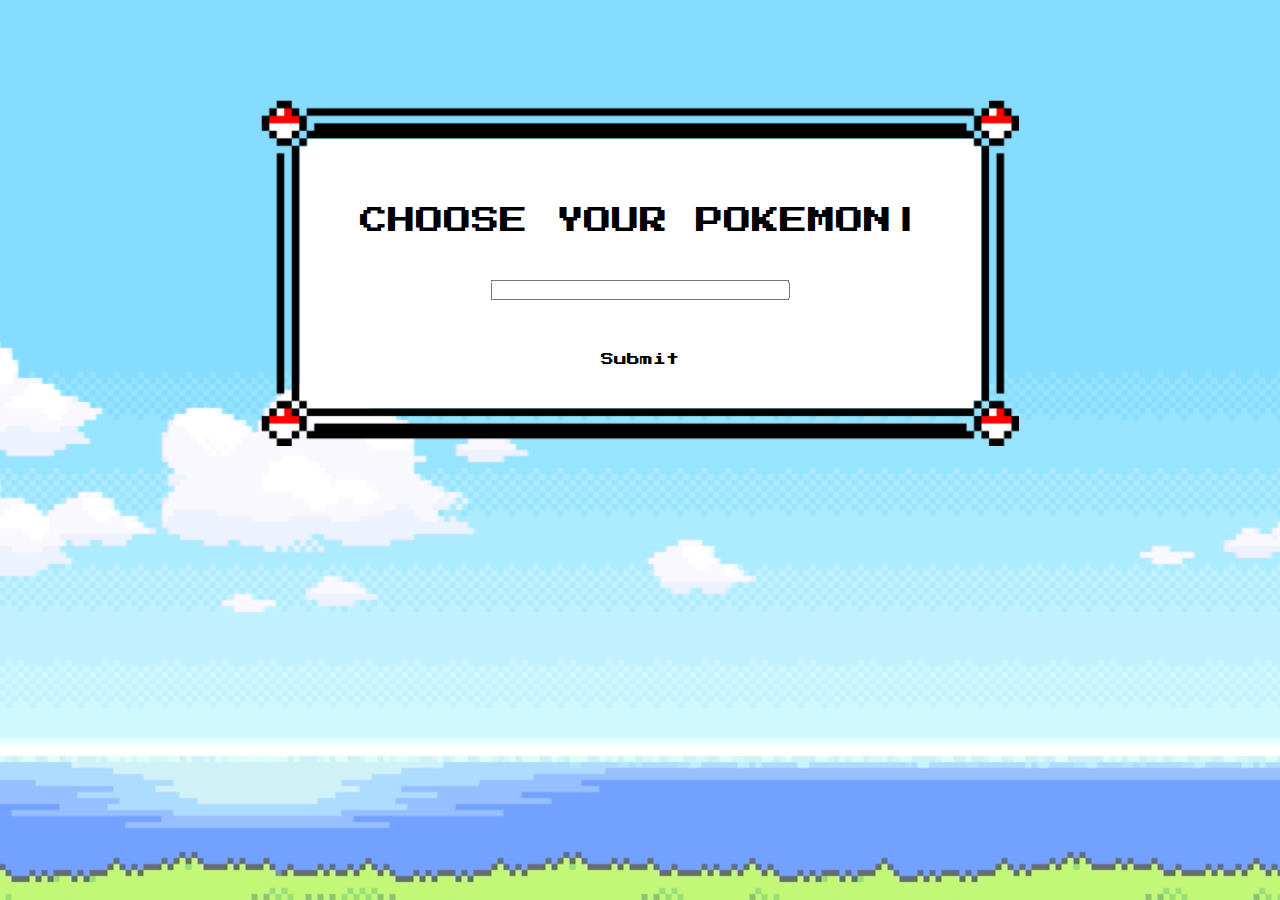
<file: index.html>
<!--
    HTML 4pts
    1. Add a link to a stylesheet. /
    2. Add a link to a script file. /
    3. Think of a structure to showcase the moves of the pokemon.
    4. Build a pokedex out of html elements. /

    JS 6pts
    1. Add to the JS the way to retrieve the first 4 moves from a pokemon and append them to the html content. worths 4pts
    2. Add a way to Capitalize the name of the Pokemon. worths 2pts. /

    CSS 10pts
    1. Style a pokedex out of html elements. It can be however you want. /
    2. Style a section in the pokedex leaving room for the name of a pokemon. /
    3. Style a section in the pokedex leaving room for the image of a pokemon. /
    4. Create a section in the pokedex leving room for the moveset of the pokemon. /
    5. Add animations to the image of the pokemon so it seems it's alive. /
    6. Change the font and the style of the name of the pokemon. /
    7. Change the font, the background and the styles of the moveset section and the moves. /
    8. Center the pokedex in the body of the html document by using display flex.
    9. Position the elements inside the pokedex using the display flex and grid elements. worths 2pts. /
 -->


<DOCTYPE! html>
<html>
<head>
  <meta name="viewport" content="width=device-width, initial-scale=1.0">
  <audio src="sound.mp3"></audio>
  <link rel="preconnect" href="https://fonts.googleapis.com">
  <link rel="preconnect" href="https://fonts.gstatic.com" crossorigin>
  <link href="https://fonts.googleapis.com/css2?family=Press+Start+2P&display=swap" rel="stylesheet">
  <link rel="stylesheet" href="pokemon.css">
</head>
<body>
  <div class="container">
    <img src="textbox2.png" style="width:60%;height:auto;position:static;">
    <div class="box"id="pname"></div>
    <div id="type"></div>
    <div id="moves"></div>
    <div class="grid-container">
      <div class="grid-item"id="move1"></div>
      <div class="grid-item"id="move2"></div>
      <div class="grid-item"id="move3"></div>
      <div class="grid-item"id="move4"></div>
    </div>
    <div id="textbox"> <!-- this is whats deleted-->
      <div class="centered">CHOOSE YOUR POKEMON<span class="blink">|</span>
      </div>
      <input type="text" class="nameinput" id="searchbar">
      <button onclick="searchPokemon(),cleartext()" type="button" class="play-sound-btn">Submit</button>
    </div>

  </div>

 <div class="image"id="sprite"></div>


<audio src="sound.mp3" id="audio"></audio>
<script src="pokemon.js"></script>
</body>
</html>
</file>
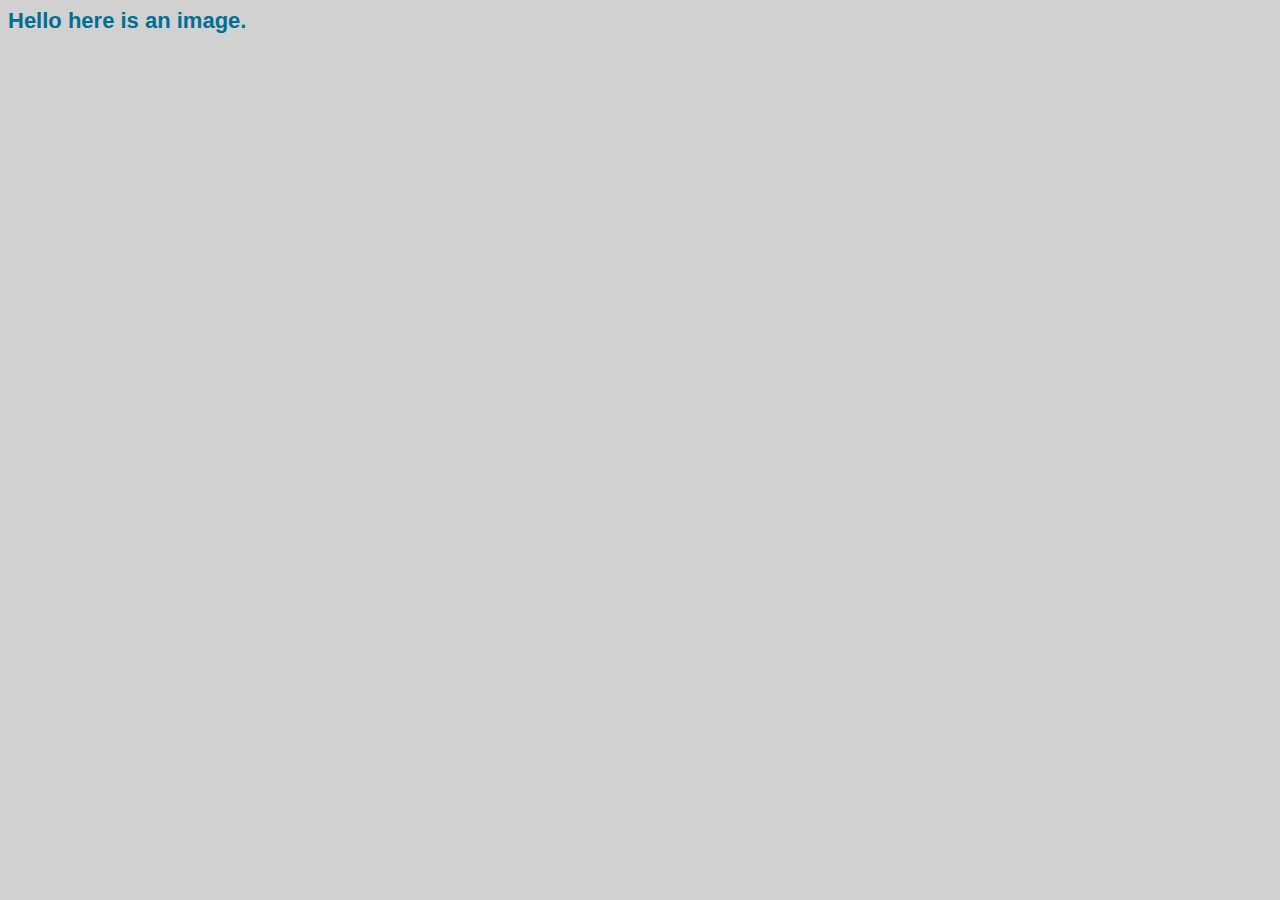
<file: site.html>
<html>
    <head>
        <title>{Title}</title>
        <link rel="shortcut icon" href="{Favicon}">
        <link rel="alternate" type="application/rss+xml" href="{RSS}">
            <meta name="description" content="{MetaDescription}" />
    </head>

<style type="text/css">
      Body {
      Background-Color:#D1D1D1;
      Font-Family:'Gibson', sans-serif;
      font-size: 11px;
      color:#006f94;
      background-image:url(https://cdn.discordapp.com/attachments/334597801902211072/899050272381337660/image0.jpg);
      background-position:center;
      }
</style>

<body>
<h1>Hello here is an image.</h1>


</body>
</html>
</file>
<file: pokemon.css>
body{
  background: white;
  font-family: 'Press Start 2P', cursive;
  background-image: url(wall.png);
  background-repeat: no-repeat;
  background-position: center;


}
button{
  position: absolute;
  top: 75%;
  left: 50%;
  transform: translate(-50%, -50%);
  font-family: 'Press Start 2P', cursive;
  font-size: 13px;
  background-color: white;
  color: black;
  border: none;
}
button:hover {background-color: #d4cfcf}

.container {
  margin-top: 100px;
  position: relative;
  text-align: center;
  color: black;
  font-size: 28px;

}/*row start, column start, row end, grid end*/
/* Centered text */
.centered {
  position: absolute;
  top: 35%;
  left: 50%;
  transform: translate(-50%, -50%);
}

.blink {
        animation: blink-animation 1s steps(5, start) infinite;
        -webkit-animation: blink-animation 1s steps(5, start) infinite;
      }
      @keyframes blink-animation {
        to {
          visibility: hidden;
        }
      }
      @-webkit-keyframes blink-animation {
        to {
          visibility: hidden;
        }
      }
.nameinput
{  position: absolute;
    top: 55%;
    left: 50%;
    transform: translate(-50%, -50%);
    font-family: 'Press Start 2P', cursive;
    font-size: 14px;
    text-align: center;
    text-transform: uppercase;
}
.box{
 background: transparent;
 align-self: center;
 text-transform: uppercase;
 position: absolute;
 top: 25%;
 left: 50%;
 transform: translate(-50%, -50%);
}
img {
position: absolute;
 height: 400px;
 width: auto;
 top: 80px;
left: -175px;
}

#sprite {
    animation: MoveUpDown 1s linear infinite;
    position: absolute;
    top: 50%;
    left: 50%;
  }

  @keyframes MoveUpDown {
    0%, 100% {
      transform: translateY(0);
    }
    50% {
      transform: translateY(-10px);
    }
  }

.grid-container
{
    position: absolute;
    top: 75%;
    left: 50%;
    transform: translate(-50%, -50%);
    display: grid;
    grid-row-gap: 10px;
    grid-template-columns: 50% 50%;
    /*grid-template-rows: 50px 50px;*/
  }
  .grid-item
  {
    text-align: left;
    font-size: 18px;
    width: 230px;
    height: auto;
    text-transform: capitalize;
    white-space:nowrap;
  }
  .grid-item:hover
  {
    transform: translateX(3px);

  }
#type
{
  position: absolute;
  transform: translate(-50%, -50%);
  top: 35%;
  left: 50%;
  font-size: 20px;
  text-decoration: underline;

}
#moves
{
  position: absolute;
  transform: translate(-50%, -50%);
  height: auto;
  top: 50%;
  left: 50%;
  font-size: 15px;
  box-sizing: border-box;
  width: 800px;

}
</file>
